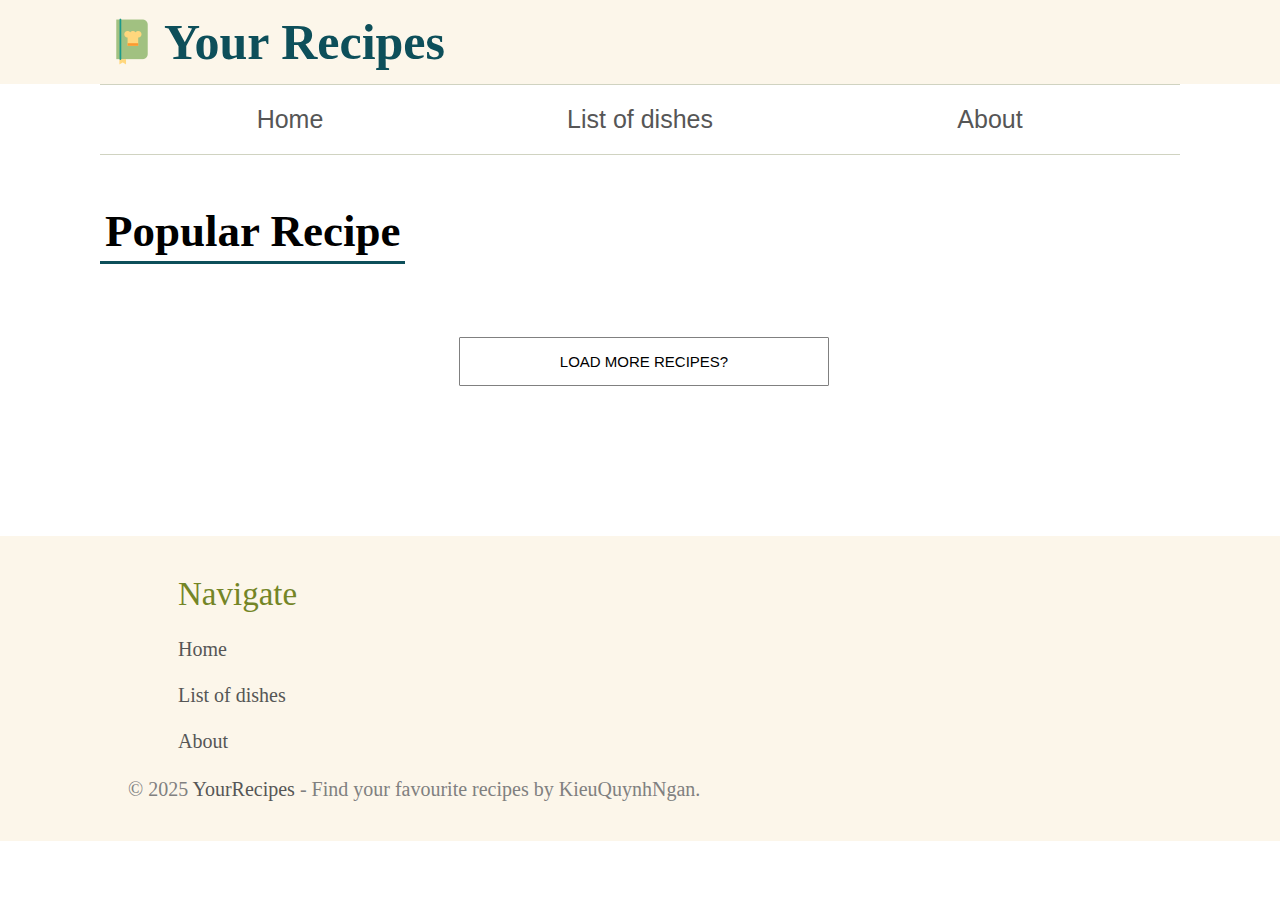
<file: index.html>
<!DOCTYPE html>
<html lang="en">
  <head>
    <meta charset="UTF-8" />
    <meta name="viewport" content="width=device-width, initial-scale=1.0" />
    <title>Document</title>
    <link rel="stylesheet" href="./assets/css/style.css" />
  </head>
  <body>
    <div class="container">
      <!-- Thanh Navbar -->
      <div class="header">
        <div class="one">
          <h1 class="logo">
            <img src="./assets/img/recetas.png" alt="logo" /><b>Your Recipes</b>
          </h1>
        </div>
        <div class="pages">
          <button class="page pHome"><a href="./index.html">Home</a></button>
          <button class="page pDishes">
            <a href="./list_dishes.html">List of dishes</a>
          </button>
          <button class="page pAbout"><a href="./about.html">About</a></button>
        </div>
      </div>
      <!-- /Thanh Navbar -->

      <div class="container_body">
        <!-- Slide -->
        <!-- <div class="slideshow">
          <img src="./assets/img/Bánh tart.jfif" class="active d1" />
          <div class="caption d1">
            <a href="./list_dishes.html"
              >Green Bean Salad with Almonds & Feta</a
            >
          </div>

          <img
            src="./assets/img/🥗🥓 Green Bean Salad with Bacon, Pecans, Cranberries & Feta 🧄🍯__Looking for a salad that’s anything but boring_ This Green Bean Salad is loaded with crispy bacon, crunchy pecans, sweet cranberries, and creamy f. 🥬✨"
            class="d2"
          />
          <div class="caption d2">Ảnh 2 - Caption xuất hiện khi đổi ảnh</div>

          <img
            src="./assets/img/Portrait of morning serenity cappuccino on a saucer _ Premium AI-generated image.jfif"
            class="d3"
          />

          <div class="caption d3">Ảnh 3 - Hiệu ứng fade đơn giản</div>

          <img src="./assets/img/Trung thu - Liam Production.jfif" class="d4" />

          <div class="caption d4">Ảnh 4</div>

          <button class="prev" onclick="show(-1)">❮</button>
          <button class="next" onclick="show(1)">❯</button>
        </div> -->
        <!-- /Slide -->

        <!-- Popular Dishes -->
        <div class="pop-dish">
          <span class="pop-d"><b>Popular Recipe</b></span>
          <div class="dishes">
            <!-- <div class="dish">
              <img
                src="./assets/img/🥗🥓 Green Bean Salad with Bacon, Pecans, Cranberries & Feta 🧄🍯__Looking for a salad that’s anything but boring_ This Green Bean Salad is loaded with crispy bacon, crunchy pecans, sweet cranberries, and creamy f. 🥬✨"
                alt="d1"
              />
              <div class="letter">
                <a href="">Green Bean Salad with Almonds & Feta</a> <br />
                <span class="date">December 18, 2017</span>
              </div>
            </div> -->

          </div>
          <div class="loadmore">
            <button class="loadmore">
              <a href="./list_dishes.html">LOAD MORE RECIPES?</a>
            </button>
          </div>
        </div>
        <!-- /Popular Dishes -->
      </div>

      <!-- Chân trang -->
      <div class="footer">
        <div class="part navigate">
          <span>Navigate</span>
          <div class="part_children">
            <a href="./index.html">Home</a> <br />
            <a href="./list_dishes.html">List of dishes</a> <br />
            <a href="./about.html">About</a>
          </div>
        </div>

        <div class="web_address">
          © 2025 <a href="./index.html">YourRecipes</a> - Find your favourite
          recipes by KieuQuynhNgan.
        </div>
      </div>
      <!-- /Chân trang -->
    </div>

    <script>
      let eleDishes = document.querySelector(".dishes");

      const url_api =
        "https://jsa44.nextgentra.com/api/nganposts?populate[image][populate]=*";
      const api_key =
        "[base64]";
      fetch(url_api, {
        method: "GET",
        headers: {
          "Content-Type": "application/json",
          Authorization: `Bearer ${api_key}`,
        },
      })
        .then((res) => res.json())
        .then((resp) => {
          console.log(resp);
          console.log(eleDishes);

          for (let i = 0; i < resp.data.length; i++) {
            console.log(resp.data[i]);

            eleDishes.innerHTML += `
            <div class="dish">
              <img src="${resp.data[i].image.url}" alt="" />
              <div class="letter">
                <a href="./list_dishes.html">${resp.data[i].title}</a> <br />
                <span class="date">${resp.data[i].content}</span>
              </div>
            </div>
            `;
          }
        });

      let index = 0;
      const slides = document.querySelectorAll(".slideshow img");
      function show(step) {
        slides[index].classList.remove("active");
        index = (index + step + slides.length) % slides.length;
        slides[index].classList.add("active");
      }
    </script>
  </body>
</html>
</file>
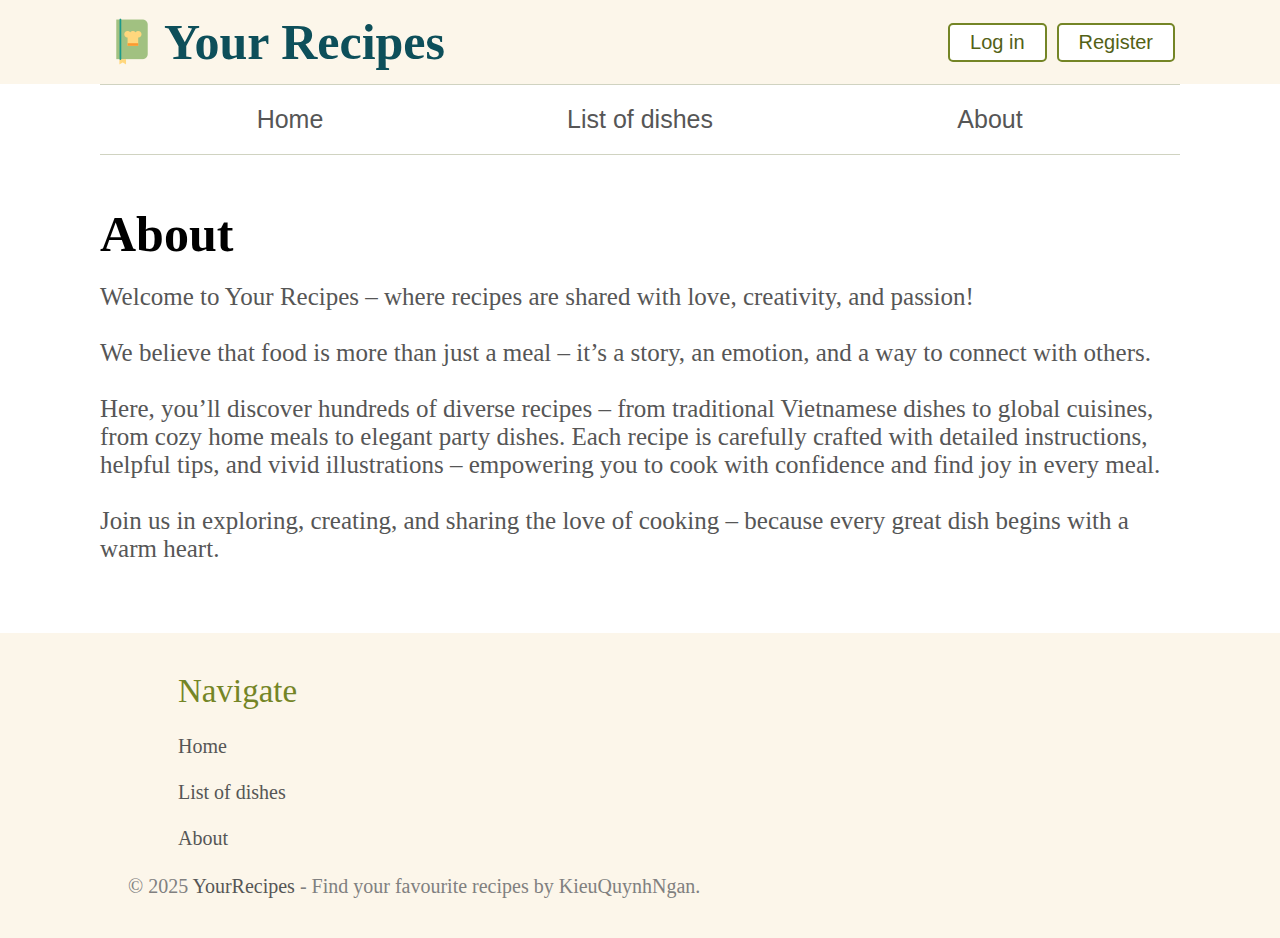
<file: about.html>
<!DOCTYPE html>
<html lang="en">
  <head>
    <meta charset="UTF-8" />
    <meta name="viewport" content="width=device-width, initial-scale=1.0" />
    <title>Document</title>
    <link rel="stylesheet" href="./assets/css/style.css" />
  </head>
  <body>
    <div class="container">
      <!-- Thanh Navbar -->
      <div class="header">
        <div class="one">
          <h1 class="logo">
            <img src="./assets/img/recetas.png" alt="logo" /><b>Your Recipes</b>
          </h1>
          <div class="OurUser">
            <button class="btnLogin"><a href="./login.html">Log in</a></button>
            <button class="btnRegister"><a href="">Register</a></button>
          </div>
        </div>
        <div class="pages">
          <button class="page pHome"><a href="./index.html">Home</a></button>
          <button class="page pDishes">
            <a href="./list_dishes.html">List of dishes</a>
          </button>
          <button class="page pAbout"><a href="./about.html">About</a></button>
        </div>
      </div>
      <!-- /Thanh Navbar -->

      <div class="container_body">
        <div>
          <span class="Cipe"><b>About</b></span>
          <div class="web_introduce">
            Welcome to Your Recipes – where recipes are shared with love,
            creativity, and passion! <br />
            <br />
            We believe that food is more than just a meal – it’s a story, an
            emotion, and a way to connect with others. <br />
            <br />

            Here, you’ll discover hundreds of diverse recipes – from traditional
            Vietnamese dishes to global cuisines, from cozy home meals to
            elegant party dishes. Each recipe is carefully crafted with detailed
            instructions, helpful tips, and vivid illustrations – empowering you
            to cook with confidence and find joy in every meal. <br />
            <br />

            Join us in exploring, creating, and sharing the love of cooking –
            because every great dish begins with a warm heart. <br />
          </div>
        </div>
      </div>

      <!-- Chân trang -->
      <div class="footer">
        <div class="part navigate">
          <span>Navigate</span>
          <div class="part_children">
            <a href="./index.html">Home</a> <br />
            <a href="./list_dishes.html">List of dishes</a> <br />
            <a href="./about.html">About</a>
          </div>
        </div>

        <div class="web_address">
          © 2025 <a href="./index.html">YourRecipes</a> - Find your favourite
          recipes by KieuQuynhNgan.
        </div>
      </div>
      <!-- /Chân trang -->
    </div>

    <script></script>
  </body>
</html>
</file>
<file: assets/css/style.css>
* {
    margin: 0 0;
    padding: 0 0;
    box-sizing: border-box;
}
/* All file */
.container {
    margin: 0 0;
    padding: 0 0;
    width: 100%;
}
.header {
    padding: 0 0;
    margin: 0 0;
}
.one {
    margin: 0 0;
    padding: 10px 100px;
    text-align: start;
    background: rgb(252, 246, 234);

    display: flex;
    flex-direction: row;
    flex-wrap: nowrap;
    justify-content: space-between;
    align-items: center;
}
.OurUser {
    display: flex;
    flex-direction: row;
    flex-wrap: nowrap;
    justify-content: space-between;
    align-items: center;
}
.hidden {
    display: none;
}
.OurUser button {
    margin: 0 5px;
    padding: 6px 20px;
    /* background: rgb(228, 244, 180); */
    background: white;
    color: rgb(83, 97, 22);
    font-size: 20px;
    border: rgb(116, 133, 38) 2.1px solid;
    border-radius: 5px; 

    transition: 0.25s;
}
.OurUser p {
    font-size: 20px;
    color: rgb(13, 79, 90);
    margin: 0 10px;
}
.OurUser button a {
    text-decoration: none;
    color: rgb(83, 97, 22);
}
.OurUser button:hover {
    background: rgb(255, 250, 238);
    color: rgb(116, 133, 38);
    border: rgb(149, 162, 92) 1.9px solid;
    transform: scale(1.1);
}
.OurUser button a:hover {
    color: rgb(116, 133, 38);
}
.logo {
    display: inline-flex;
    flex-direction: row;
    flex-wrap: nowrap;
    align-items: center;
    font-size: 50px;
    color: rgb(13, 79, 90);
}
.pages {
    margin: 0 100px;
    padding: 0;
    display: flex;
    flex-direction: row;
    flex-wrap: nowrap;
    justify-content: center;
    align-items: center;
    border-top: 1.5px solid rgb(208, 211, 193);
    border-bottom: 1.5px solid rgb(208, 211, 193);
}
.page {
    background: white;
    border: white;
    padding: 20px 50px;
    color: gray;
    width: 350px;   
    border-bottom: white; 
    transition: 0.2s;
}
.pages button:hover {
    background: rgb(252, 246, 234);
    color: rgb(116, 133, 38);
}
.pages a:hover {
    color: rgb(116, 133, 38);
}
.pages a {
    text-decoration: none;
    color: rgb(86, 86, 86);
    font-size: 25px;
    transition: 0.3s;
}
/*  */
.footer {
    background: rgb(252, 246, 234);
    width: 100%;
    padding: 40px 10%;

    display: flex;
    flex-direction: column;
    flex-wrap: nowrap;
    justify-content: flex-start;
    align-items: stretch;
}
.footer_1 {
    display: flex;
    flex-direction: row;
    flex-wrap: nowrap;
    align-items: flex-start;
    justify-content: space-between;

}
.navigate {
    padding: 0 50px;
}
.part_children {
    padding: 25px 0;
    font-size: 20px;
    display: flex;
    flex-direction: column;
    flex-wrap: nowrap;
}
.part_children a:hover {
    transform: translateY(-5px);
    text-decoration: underline;
}
.part span {
    color: rgb(116, 133, 38);
    font-size: 33px;
}
.part a {
    text-decoration: none;
    color: rgb(86, 86, 86);
    transition: 0.3s;
}
.web_address {
    font-size: 20px;
    color: grey;
}
.web_address a {
    text-decoration: none;
    color: rgb(86, 86, 86);
}
.web_address a:hover {
    text-decoration: underline;
}



/* Trang Menu */
.container_body {
    margin: 0 100px;
    padding: 50px 0;   
    width: 85%; 
}
.dishes {
    margin: 20px 0;
    padding: 20px 0;
    justify-content: space-between;
    white-space: nowrap; /* Giữ văn bản trên một dòng */
    overflow-x: auto;    /* Ẩn những phần bị tràn */
    width: 100%;
    border-radius: 10px;

    /* display: grid;
    grid-template-columns: auto auto auto auto;
    gap: 8px; */
}
.dishes img {
    width: 270px;
    height: 150px;
    border-radius: 10px;
}
.pop-d {
    padding: 5px;
    border-bottom: 3px solid rgb(13, 79, 90);
    font-size: 45px;
}
.dish {
    margin: 15px 0px;
    padding: 0 0;
    margin-right: 22px;
    width: 265px;
    white-space: normal;
    display: inline-flex;
    flex-direction: column;
    flex-wrap: wrap;
    justify-content: flex-start;
    align-items: flex-start;
    
    border: 1px solid ghostwhite;
    font-size: 28px;
    transition: transform 0.3s;
}
.dish:hover {
  transform: translateY(-10px);
}
.dish a {
    text-decoration: none;
    color: black;
    transition: 0.3s;
}
.dish a:hover {
    color: rgb(72, 72, 72);
}
.letter {
    padding: 10px 5px;
}
.date {
    margin: 0 5px;
    font-size: 20px; 
    color: grey;
}
.blogger {
    display: flex;
    flex-direction: row;
    justify-content: flex-start;
    align-items: center;

    margin: 0 5px;
    font-size: 20px; 
    color: rgb(72, 72, 72);
}
.avatar {
  width: 36px;
  height: 36px;
  border-radius: 50%;
  overflow: hidden;          /* QUAN TRỌNG */
  flex-shrink: 0;
  background: rgb(116, 133, 38);

  margin-right: 7.5px;
  margin-top: 5px;
}
.avatar img {
  width: 100%;
  height: 100%;
  object-fit: cover;         /* Không méo ảnh */
  display: block;
}
/* .read_continue {
    background: white;
    background: white;
    padding: 7px 20px;
    border-radius: 1px;
    border: 1px solid grey;
    transition: 0.3s;
    margin: 0 75px;
}
.read_continue:hover {
    background: rgb(211, 221, 169);
}
.read_continue a:hover {
    color: white;
} */
.loadmore {
    text-align: center;
    margin-bottom: 50px;
}
.loadmore button {
    background: white;
    padding: 15px 100px;
    border-radius: 1px;
    border: 1px solid grey;
    transition: 0.3s;
}
.loadmore button:hover {
    transform: translateY(+5px);
    border: 1px solid gainsboro;
}
.loadmore a:hover {
    color: grey;
}
.loadmore a {
    text-decoration: none;
    color: black;
    font-size: 15px;
}




/* Trang list dishes */
.Cipe {
    font-size: 50px;
    
}
.recipe_list {
    margin: 40px 0;
    display: flex;
    flex-direction: column;
    flex-wrap: nowrap;
    
/* 
    display: grid;
    grid-template-columns: repeat(4);
    gap: 8px; */
}
.recipe img {
    grid-column-start: 1;
    width: 575px;
    height: 384px;
    margin: 0 0;
    border-radius: 10px;
    
}
.recipe {
    width: 1150px;
    height: 384px;
    margin-right: 20px;
    margin-bottom: 40px;
    border: 2px solid ghostwhite;
    border-radius: 10px;
    padding: 0 0;

    display: grid;
    grid-template-columns: 1fr 1fr;
    align-items: stretch;
}
.infor {
    height: 384px;
    padding: 0 20px;
    grid-column-start: 2;
    display: flex;
    flex-direction: column;
}
.infor a {
    text-decoration: none;
    color: black;
    font-size: 35px;
    transition: 0.3s;
}
.infor a:hover {
    color: rgb(72, 72, 72);
}
.spandate {
    color: grey;
    font-size: 20px;
}
.theDes {
    color: rgb(86, 86, 86);
    font-size: 20px;
    margin: 8px 0;

    height: 65%;
    overflow-y: auto;
    white-space: pre-wrap;

}
.theBlogger {
    display: flex;
    flex-direction: row;
    justify-content: flex-start;
    align-items: center;

    color: rgb(72, 72, 72);
    font-size: 20px;
    margin: 5px 0;
}
.avatar_2 {
  width: 36px;
  height: 36px;
  border-radius: 50%;
  overflow: hidden;          /* QUAN TRỌNG */
  flex-shrink: 0;
  background: rgb(116, 133, 38);

  margin-right: 7.5px;
}
.avatar_2 img {
  width: 100%;
  height: 100%;
  object-fit: cover;         /* Không méo ảnh */
}
/* /Trang list dishes */



/* Trang the dish */
.container_dish {
    margin: 0 100px;
    padding: 0 0;   
    padding-bottom: 50px;
    width: 85%; 
}
.hero {
  position: relative;
  width: 100%;
  height: 480px;
  
  /* background-image: url("/assets/img/Món\ cahr\ lụa\,\ mì\,....jfif"); */
  display: flex;
  align-items: flex-end;

  
}
.hero_img {
   position: absolute;
  inset: 0;
  width: 100%;
  height: 100%;
  object-fit: cover;
  transform: scale(0.9);
  transition: transform 2s ease;

}
body.loaded .hero_img {
  transform: scale(1);
}
/* Overlay tối */
.overlay {
  position: absolute;
  inset: 0;
  background: rgba(0,0,0,0.45);
  transform: scale(0.9);
  transition: transform 2s ease;

  background: linear-gradient(
    to top,
    rgba(0,0,0,0.75),
    rgba(0,0,0,0.2)
  );
}
body.loaded .overlay {
  transform: scale(1);
}
/* Nội dung */
.hero-content {
  /* position: relative;
  color: #fff;
  padding: 80px;
  max-width: 760px;
  padding-top: 60px;
  z-index: 2; */

  opacity: 0;
  transform: translateY(30px);
  transition: all 1s ease;

  position: absolute;
  color: #fff;
    bottom: 0;
    padding-bottom: 50px;
    width: 100%;
    z-index: 2;

    padding-right: 50px;
    padding-left: 50px;
    margin-right: auto;
    margin-left: auto;
}
body.loaded .hero-content {
  opacity: 1;
  transform: translateY(0);
}
/* Tiêu đề */
.title_dish {
  font-size: 65px;
  line-height: 1.15;
  font-weight: 700;
  margin-bottom: 10px;
}
/* Meta */
.meta {
  display: flex;
  align-items: center;
  gap: 14px;
  font-size: 18px;
  position: relative;
}
/* Avatar */
.avatar_dish {
  width: 56px;
  height: 56px;
  border-radius: 50%;
  overflow: hidden;
  border: 1px solid #fff;
  box-shadow: 0 6px 20px rgba(0,0,0,.3);
}
.avatar_dish img {
  width: 100%;
  height: 100%;
  object-fit: cover;
}
/* Text */
.meta-text {
  opacity: 0.9;
}
.meta-text span {
  display: flex;
}
.meta-text div {
    margin: 0 5px;
}
/* Media bắt buộc */
@media (max-width: 768px) {
  .hero {
    height: 60vh;
  }
  .hero-content {
    padding: 30px;
  }
  .title {
    font-size: 32px;
  }
  .stats {
    display: none;
  }
}

.dish_content {
    margin: 20px auto;

    display: flex;
    flex-direction: row;
    flex-wrap: nowrap;
    justify-content: flex-start;
    align-items: flex-start;
}
.description {
    white-space: pre-wrap;
    width: 75%;
    margin: auto auto;
    margin-right: 20px;
    font-size: 22px;
    color: rgb(72, 72, 72);
}
.some_dishes {
    width: 25%;
}
.some_dishes h3 {
    text-align: center;
    font-size: 14px;
}
/* /Trang the dish */



/* Trang about */
.web_introduce {
    margin: 20px 0;
    font-size: 25px;
    color: rgb(86, 86, 86);
}


.contact-form {
background: #ffffff;
padding: 24px 28px;
border-radius: 8px;
width: 100%;
box-shadow: 0 2px 2px rgb(116, 133, 38);
}
.contact-form h2 {
margin-bottom: 20px;
text-align: center;
}
.form-row {
display: flex;
gap: 16px;
margin-bottom: 16px;
}
.form-group {
flex: 1;
}
.contact-form label {
display: block;
margin-bottom: 6px;
font-weight: 600;
margin: 5px auto;
}
.contact-form input,
textarea {
width: 100%;
padding: 10px;
border-radius: 4px;
border: rgb(116, 133, 38) 2px solid;
font-size: 14px;
margin: 5px auto;
}
.contact-form textarea {
resize: vertical;
min-height: 100px;
}
.contact-form button {
padding: 12px 32px;
background: rgb(116, 133, 38);;
color: #ffffff;
border: none;
border-radius: 4px;
font-size: 16px;
cursor: pointer;
display: block;
margin: 5px auto;

transition: 0.25s;
}
.contact-form button:hover {
background: rgb(93, 107, 30);
transform: scale(1.1);
}
@media (max-width: 768px) {
.form-row {
flex-direction: column;
}
}
/* /Trang about */



/* Trang profile */
.profile_page form {
    display: flex;
    flex-direction: column;
    flex-wrap: nowrap;
    justify-content: center;
    align-items: baseline;

    font-size: 25px;
    width: 100%;
    margin: 0 0;
    padding: 0 3%;
    padding-bottom: 3%;
    /* border: rgb(116, 133, 38) 2px solid; */
    box-shadow: 0 2px 2px rgb(116, 133, 38);
    border-radius: 10px;
}
.profile_page form h2 {
    border-bottom: 2px solid rgb(116, 133, 38);
    font-size: 50px;
    margin-bottom: 20px;
}
.profile_page form lable b {
    font-size: 25px;

}
.profile_page form input {
    width: 100%;
    margin: 10px 0;
    border-radius: 5px;
    border: rgb(116, 133, 38) 2px solid;
    padding: 10px;
    font-size: 15px;
}
.profile_page form button {
    margin: 20px 2.5px;
    padding: 10px 20px;
}
.profile_page form button:hover {
    transform: scale(0.9);
}
.btnCancle {
    /* background: rgb(228, 244, 180); */
    background: white;
    color: rgb(116, 133, 38);
    font-size: 18px;
    border: rgb(116, 133, 38) 2.1px solid;
    border-radius: 5px; 

    transition: 0.2s;
}
.btnCancle:hover {
    background-color: #f4f4f4;
}
.btnSave {
    /* background: rgb(228, 244, 180); */
    background: rgb(116, 133, 38);
    color: white;
    font-size: 18px;
    border: rgb(116, 133, 38) 2.1px solid;
    border-radius: 5px; 

    transition: 0.2s;
}
.btnSave:hover {
    background: rgb(89, 103, 26);
    border: rgb(89, 103, 26) 2.1px solid;
}


.profile-header {
  display: flex;
  justify-content: center;
  margin-bottom: 32px;
  padding: 32px 0;
  background: white;
  box-shadow: 0 2px 2px rgb(116, 133, 38);
    border-radius: 10px;
}

.avatar-section {
  display: flex;
  flex-direction: column;
  align-items: center;
  gap: 16px;
}

.avatar-wrapper {
  position: relative;
  width: 150px;
  height: 150px;
  border-radius: 50%;
  overflow: hidden;
  box-shadow: 0 2px 8px rgba(0, 0, 0, 0.15);
  transition: all 0.3s ease;
}

.avatar-wrapper:hover {
  box-shadow: 0 4px 12px rgba(0, 0, 0, 0.2);
}

.avatar-wrapper img {
  width: 100%;
  height: 100%;
  object-fit: cover;
}

.avatar-overlay {
  position: absolute;
  bottom: 0;
  left: 0;
  right: 0;
  background: rgba(0, 0, 0, 0.7);
  color: white;
  padding: 12px;
  display: flex;
  justify-content: center;
  align-items: center;
  opacity: 0;
  transition: opacity 0.3s ease;
}

.avatar-wrapper:hover .avatar-overlay {
  opacity: 1;
}

.avatar-upload-btn {
  display: flex;
  flex-direction: column;
  align-items: center;
  gap: 4px;
  cursor: pointer;
  font-size: 12px;
}

.avatar-upload-btn svg {
  width: 20px;
  height: 20px;
}

.btn-remove-avatar {
  padding: 8px 16px;
  background: rgb(116, 133, 38);
  color: white;
  border: none;
  border-radius: 4px;
  font-size: 14px;
  cursor: pointer;
  transition: background 0.2s ease;
}

.btn-remove-avatar:hover {
  background: rgb(96, 111, 29);
}
/* /Trang admin */



/* Trang đăng bài */
#description {
    white-space: pre-wrap;
}
.post_1 {
    width: 100%;
    height: 450px;
    display: flex;
    flex-wrap: nowrap;
    align-items:flex-start;
    justify-content: space-between;
}
.post_2 {
    margin-left: 20px;
    width: 50%;
    display: flex;
    flex-direction: column;
    flex-wrap: nowrap;
    justify-content: space-around;
    align-items: stretch;
}
.post_section {
background: #ffffff;
padding: 24px 40px;
border-radius: 8px;
width: 100%;
box-shadow: 0 2px 2px rgb(116, 133, 38);
}
.post-form h2 {
margin-bottom: 20px;
font-size: 40px;
text-align: center;
}
.post-form label {
display: block;
margin-bottom: 6px;
font-size: 20px;
font-weight: 600;
margin: 5px auto;
}
.post-form input,
textarea {
width: 100%;
padding: 10px;
border-radius: 4px;
border: rgb(116, 133, 38) 2px solid;
font-size: 16px;
margin: 5px auto;
white-space: pre-wrap;
}
.post-form textarea {
    resize: vertical;
    min-height: 100px;
    white-space: pre-wrap;
}
.post_3 {
    margin: 35px 5px;
    display: flex;
    flex-direction: row;
    flex-wrap: nowrap;
    justify-content: flex-start;
    align-items: center;
}
.post-form button {
    padding: 10px 32px;
}
.post-form button:hover {
    transform: scale(1.1);
}
.btnPost {
    margin-right: 20px;
background: rgb(116, 133, 38);;
color: #ffffff;
border: none;
border-radius: 4px;
font-size: 20px;

transition: 0.25s;
}
.btnPost:hover {
background: rgb(93, 107, 30);
}
/* Đăng ảnh */
.img-section {
  gap: 16px;
  width: 100%;
  height: 100%;
}
.img-wrapper {
  position: relative;
  width: 100%;    /* ⬅ khung chữ nhật */
  height: 80%;

  border-radius: 10px; /* ⬅ bo nhẹ, KHÔNG tròn */
  overflow: hidden;
  box-shadow: 0 2px 8px rgba(0, 0, 0, 0.15);
  transition: all 0.3s ease;
}
.img-wrapper:hover {
  box-shadow: 0 4px 12px rgba(0, 0, 0, 0.2);
}
.img-wrapper img {
  width: 100%;
  height: 100%;
  object-fit: cover;
}
.img-overlay {
  position: absolute;
  bottom: 0;
  left: 0;
  right: 0;
  background: rgba(0, 0, 0, 0.7);
  color: white;
  padding: 12px;
  display: flex;
  justify-content: center;
  align-items: center;
  opacity: 0;
  transition: opacity 0.3s ease;
}
.img-wrapper:hover .img-overlay {
  opacity: 1;
}
.img-upload-btn {
  display: flex;
  flex-direction: column;
  align-items: center;
  gap: 4px;
  cursor: pointer;
  font-size: 12px;
}
.img-upload-btn svg {
  width: 20px;
  height: 20px;
}
.btn-remove-img {
    margin: 10px auto;
  padding: 8px 16px;
  background: rgb(116, 133, 38);
  color: white;
  border: none;
  border-radius: 4px;
  font-size: 14px;
  cursor: pointer;
  transition: background 0.2s ease;
}
.btn-remove-img:hover {
  background: rgb(96, 111, 29);
}

/* Your post */
.yourpost {
    margin: 50px 0;
background: #ffffff;
padding: 24px 40px;
border-radius: 8px;
width: 100%;
box-shadow: 0 2px 2px rgb(116, 133, 38);
}
.yourpost h2 {
    margin-bottom: 20px;
font-size: 40px;
text-align: center;
}
.post-list {
    width: 100%;
    margin: 40px auto;
    display: grid;
    grid-template-columns: 1fr;
    align-items: stretch;
}
.post-card {
    margin: 15px auto;
    width: 100%;
    height: 200px;

    display: flex;
    flex-direction: row;
    align-items: flex-start;
}
.post-card_1 {
    width: 46%;
    height: 200px;
    border-radius: 10px;
}
.post-card_1 img {
    width: 100%;
  height: 100%;
  object-fit: cover;
  border-radius: 10px;
}

.post-card_2 {
    width: 46%;
    height: 100%;
    margin: auto 20px;
    display: flex;
    flex-direction: column;
}
.post-card_2 a {
    text-decoration: none;
    color: black;
    font-size: 30px;
    transition: 0.3s;
}
.post-card_2 a:hover {
    color: rgb(72, 72, 72);
}
.the-Date {
    color: grey;
    font-size: 18px;
}
.post-card_2 p {
    color: rgb(86, 86, 86);
    font-size: 18px;
    margin: 8px 0;
    white-space: pre-wrap;

    height: 65%;
    overflow-y: auto;

}
.the-Blogger {
    display: flex;
    flex-direction: row;
    justify-content: flex-start;
    align-items: center;

    color: rgb(72, 72, 72);
    font-size: 18px;
    margin: 5px 0;
}
.the-avatar {
  width: 18px;
  height: 18px;
  border-radius: 50%;
  overflow: hidden;         
  flex-shrink: 0;
  background: rgb(116, 133, 38);

  margin-right: 7.5px;
}
.the-avatar img {
  width: 100%;
  height: 100%;
  object-fit: cover;         
}

.post-card_3 {
    width: 8%;
    height: 100%;
    display: flex;
    flex-direction: column;
    align-items: stretch;
    justify-content: space-between;
}
.post-card_3 button {
    /* background: rgb(228, 244, 180); */
    width: 100%;
    background: white;
    color: rgb(116, 133, 38);
    font-size: 18px;
    border: rgb(116, 133, 38) 2.1px solid;
    border-radius: 5px;

    transition: 0.2s;
}
.E {
    height: 70%;
}
.D {
    height: 30%;
}
.post-card_3 button:hover {
    background-color: #f4f4f4;
}
/* /Trang đăng bài */
</file>
